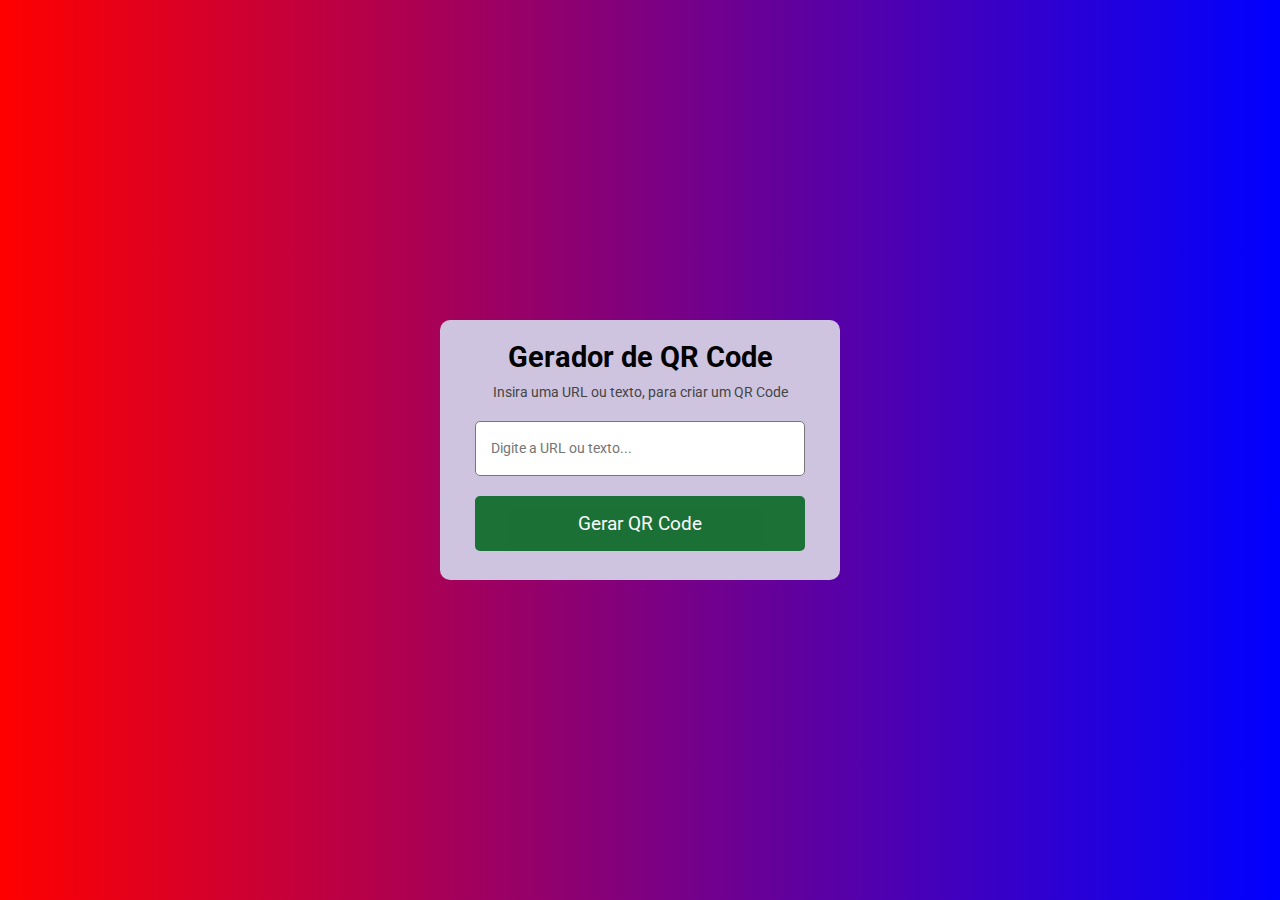
<file: qr code/index.html>
<!DOCTYPE html>
<html lang="en">
  <head>
    <meta charset="UTF-8" />
    <meta http-equiv="X-UA-Compatible" content="IE=edge" />
    <meta name="viewport" content="width=device-width, initial-scale=1.0" />
    <link rel="preconnect" href="https://fonts.googleapis.com" />
    <link rel="preconnect" href="https://fonts.gstatic.com" crossorigin />
    <link href="https://fonts.googleapis.com/css2?family=Roboto:ital,wght@0,100;0,300;0,400;0,500;0,700;0,900;1,100;1,300;1,400;1,500;1,700;1,900&display=swap" rel="stylesheet"/>
    <link rel="stylesheet" href="css/style.css" />
    <script src="js/script.js" defer></script>
    <title>GENERATOR QR Code</title>
  </head>
  <body>
    <div class="container">
      <header id="qr-header">
        <h1>Gerador de QR Code</h1>
        <p>Insira uma URL ou texto, para criar um QR Code</p>
      </header>
      <div id="qr-form">
        <input type="text" placeholder="Digite a URL ou texto..." />
        <button>Gerar QR Code</button>
      </div>
      <div id="qr-code">
        <img src="IMG/qrcode.png" alt="QR Code" />
      </div>
    </div>
  </body>
</html>
</file>
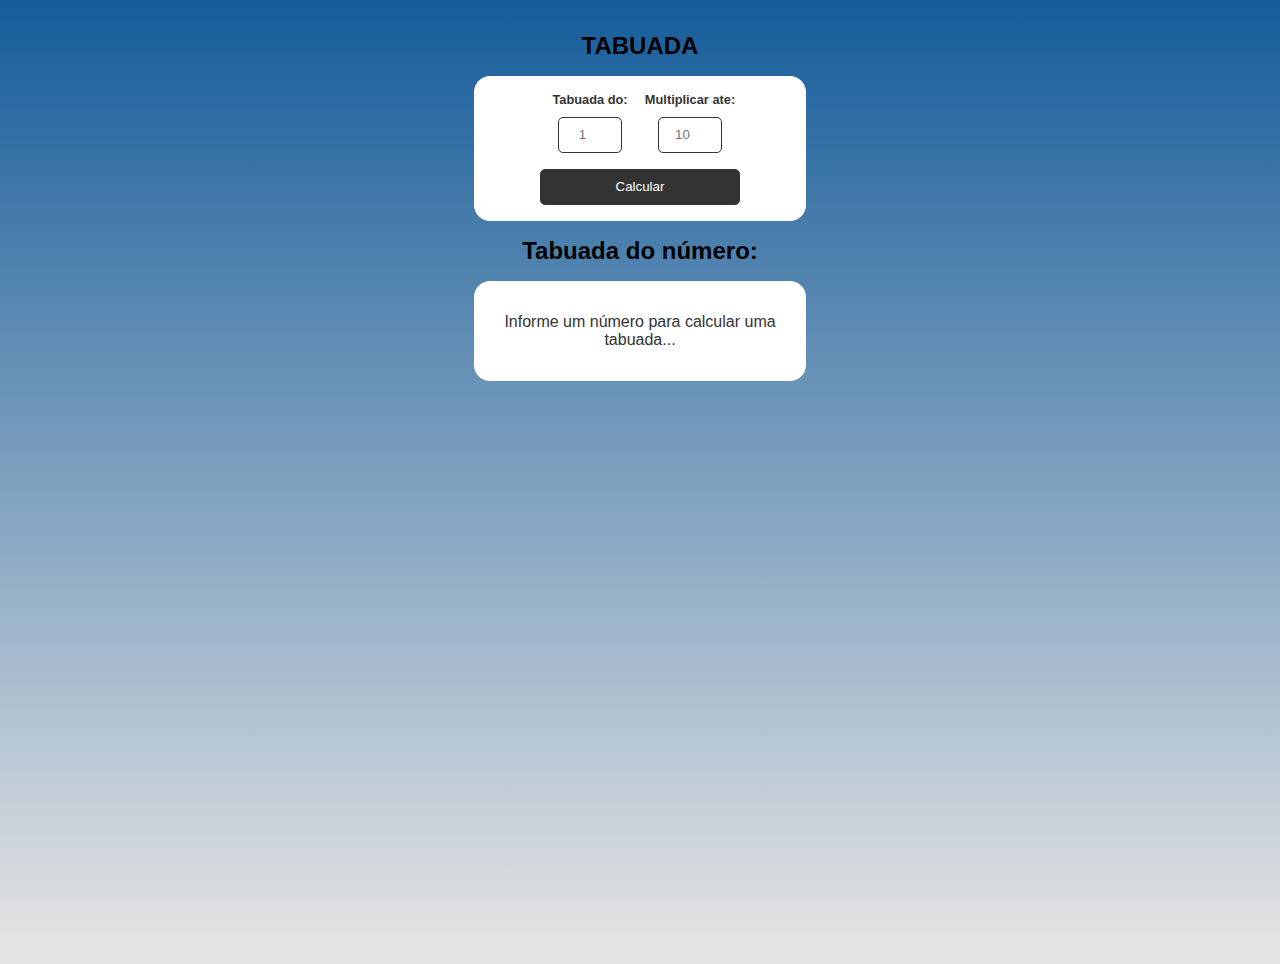
<file: tabuada/tabuada.html>
<!DOCTYPE html>
<html lang="en">

<head>
    <meta charset="UTF-8">
    <meta name="viewport" content="width=device-width, initial-scale=1.0">
    <title>Tabuada</title>
    <link rel="stylesheet" href="css/style.css">
    <script src="js/script.js" defer></script>
</head>

<body>
    <h2>TABUADA</h2>
    <form id="multiplicacao-form">
        <div class="form-control">
            <label for="number">Tabuada do:</label>
            <input type="number" name="number" id="number" placeholder="1">
        </div>

        <div class="form-control">
            <label for="multiplicacao">Multiplicar ate: </label>
            <input type="number" name="multiplicacao" id="multiplicacao" placeholder="10">
        </div>
        <input type="submit" value="Calcular">
    </form>
    <div id="multiplicacao-table">
        <h2 id="multiplicacao-title">Tabuada do número: <span></span></h2>
        <div id="multiplicacao-operations">
            <p>Informe um número para calcular uma tabuada...</p>
        </div>
</body>

</html>
</file>
<file: qr code/css/style.css>
* {
    margin: 0;
    padding: 0;
    box-sizing: border-box;
    font-family: Roboto;
}

body {
  display: flex;
  align-items: center;
  justify-content: center;
  min-height: 100vh;
  background-color: #ac9dce7d;
  background-image: linear-gradient( to right, red, blue );
}

.container {
  background-color: #cec4e0;
  height: 260px;
  width: 400px;
  border-radius: 10px;
  padding: 20px;
  transition: 0.2s;
}

.container.active {
  height: 500px;
}

#qr-header {
  text-align: center;
}

#qr-header h1 {
  font-size: 1.8rem;
  font-weight: 700;
  margin-bottom: 10px;
}

#qr-header p {
  color: #444;
  font-size: 0.9rem;
}

.container #qr-form {
  margin: 20px 15px;
}

#qr-form input,
#qr-form button {
  width: 100%;
  height: 55px;
  border: none;
  border-radius: 5px;
  outline: none;
  font-size: 0.9rem;
}

#qr-form input {
  border: 1px solid #777;
  padding: 10px 15px;
}

#qr-form button {
  background-color: #086824;
  margin-top: 20px;
  color: #fff;
  font-size: 1.2rem;
  cursor: pointer;
  opacity: 0.9;
  transition: 0.4s;
}

#qr-form button:hover {
  opacity: 1;
}

.container #qr-code {
  display: flex;
  opacity: 0;
  pointer-events: none;
  border: 1px solid #ccc;
  padding: 30px 0;
  margin: 20px 15px;
  display: flex;
  align-items: center;
  justify-content: center;
}

.container.active #qr-code {
  opacity: 1;
  pointer-events: auto;
  transition: 0.5s;
}
</file>
<file: tabuada/css/style.css>
* {
    margin: 0;
    padding: 0;
    font-family: Helvetica;

}

body {
    text-align: center;
    padding: 2rem;
    min-height: 100vh;
    background: linear-gradient(180deg, #155c9a 0%, #e4e3e3 98%);
}

h2 {
    margin-bottom: 1 rem;
}


#multiplicacao-form {
    display: flex;
    justify-content: center;
    align-items: center;
    flex-wrap: wrap;
    max-width: 300px;
    margin: 1rem auto;
    padding: 1rem;
    background-color: #ffffff;
    border-radius: 1rem;
    color: #333;
}

.form-control {
    display: flex;
    flex-direction: column;
    align-items: center;
    width: 100px;
    margin: 0 irem;
}

.form-control label {
    margin-bottom: 0.6rem;
    font-size: 0.8rem;
    font-weight: bold;
}


.form-control input {
    margin-bottom: 1rem;
    flex: 1;
    padding: 0.6rem 0.4rem;
    border: 1px solid #333;
    width: 50px;
    border-radius: 5px;
    text-align: center;
}

#multiplicacao-form input[type="submit"] {
    max-height: 50px;
    padding: 0.6rem 1.2rem;
    width: 200px;
    color: #fff;
    background-color: #333;
    border: 1px solid #333;
    border-radius: 5px;
    cursor: pointer;
}


#multiplicacao-operations {
    display: flex;
    flex-direction: column;
    align-items: center;
    max-width: 300px;
    margin: 1rem auto;
    padding: 2rem 1rem;
    background-color: #fff;
    color: #333;
    border-radius: 1rem;
}

#multiplicacao-operations .row {
    display: flex;
    justify-content: center;
    border: 1px solid #ccc;
    border-bottom: none;
    padding: 0.5rem;
    width: 150px;
}

#multiplicacao-operations .row :last-child {
    border-bottom: 1px solid #ccc;
}

#multiplicacao-operations .result {
    margin-left: 0.4rem;
}
</file>
